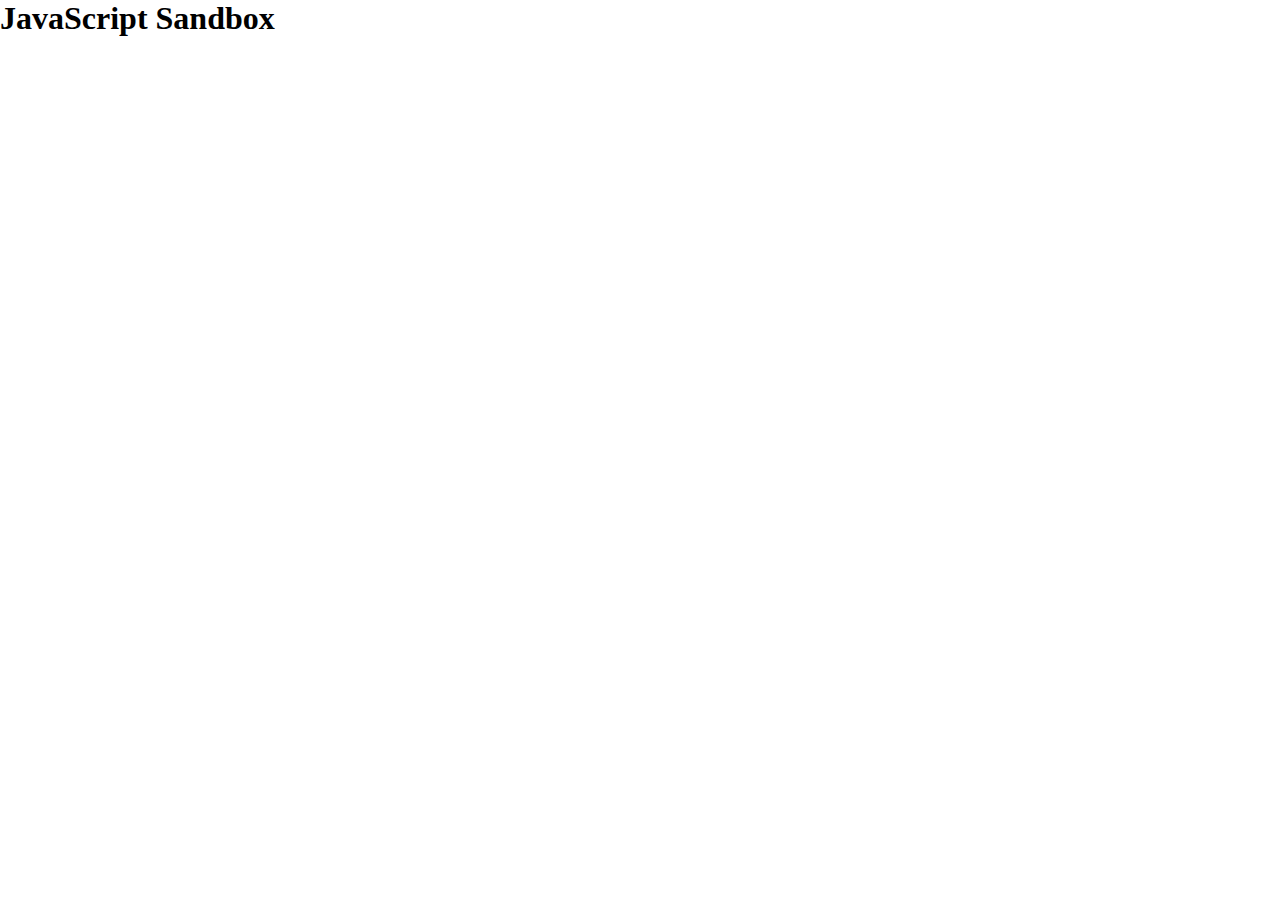
<file: index.html>
<!DOCTYPE html>
<html lang="en">
<head>
    <meta charset="UTF-8">
    <meta name="viewport" content="width=device-width, initial-scale=1.0">
    <title>Document</title>
    <link rel="stylesheet" href="colors.css">
    <a href="colors.css"></a>
</head>
<body>
    <h1>JavaScript Sandbox</h1>
    
    <li><a href="colors.html"></a></li>
    <li><a href="images.html"></a></li>
    <li><a href="#"></a></li>
</body>
</html>
</file>
<file: colors.css>
* {
    margin: 0;
    padding: 0;
    box-sizing: border-box;
}

.container {
    height: 100vh;
    width: 100%;
}

.box-container {
    border: 1px solid black;
    border-radius: 10px;
    margin: 5rem auto;
    height: 600px;
    overflow: hidden;
    width: 75%;
}

.box {
    align-items: center;
    display: flex;
    height: 100%;
    justify-content: center;
    background-color: fuchsia;
    width: 100%;
}
</file>
